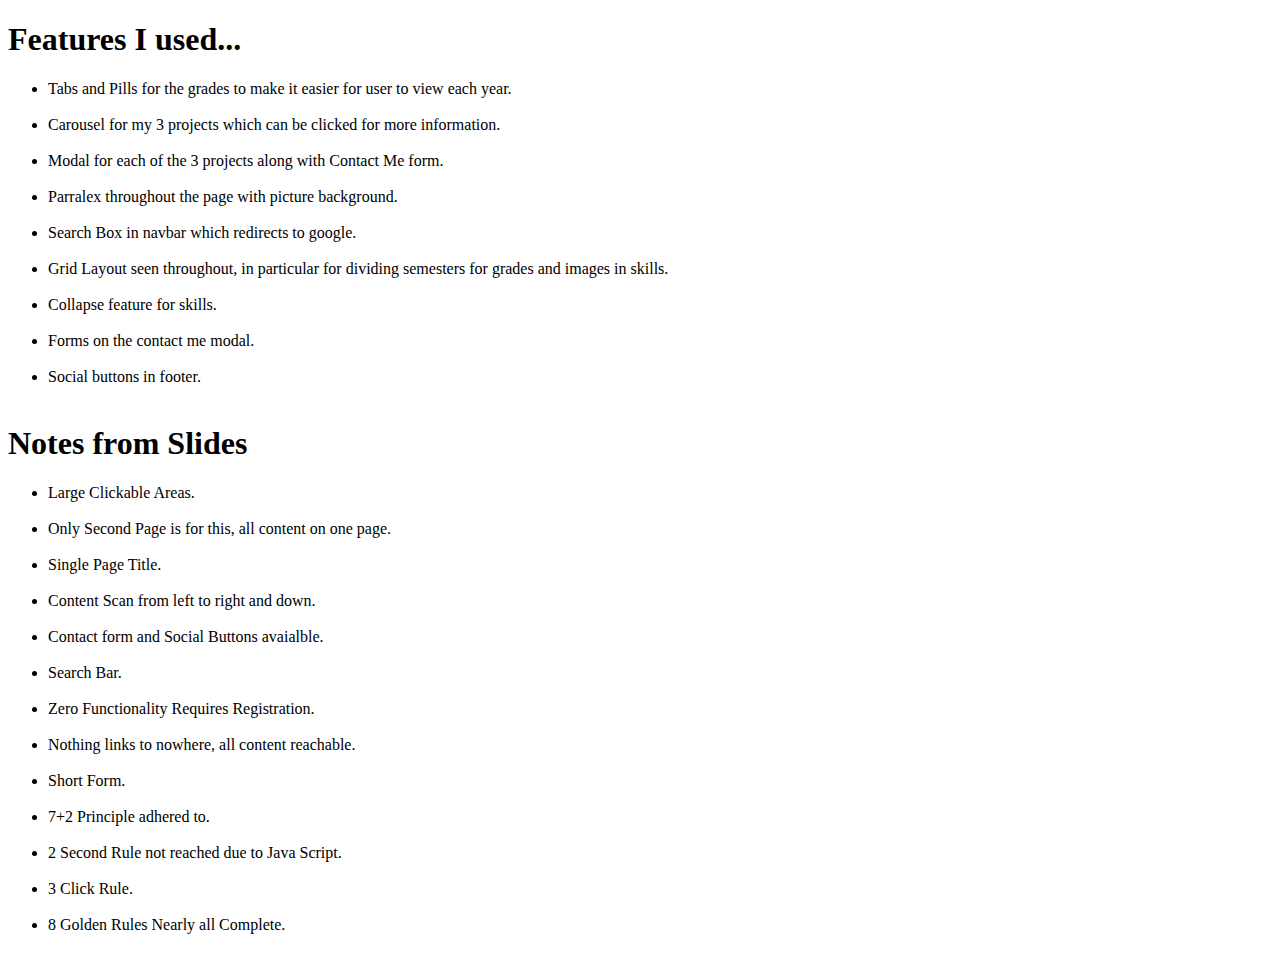
<file: features.html>
<!DOCTYPE html>
<html lang="en">
    <body>
        <h1>Features I used...</h1>
        <ul>
            <li>Tabs and Pills for the grades to make it easier for user to view each year.</li><br>
            <li>Carousel for my 3 projects which can be clicked for more information.</li><br>
            <li>Modal for each of the 3 projects along with Contact Me form.</li><br>
            <li>Parralex throughout the page with picture background.</li><br>
            <li>Search Box in navbar which redirects to google.</li><br>
            <li>Grid Layout seen throughout, in particular for dividing semesters for grades and images in skills.</li><br>
            <li>Collapse feature for skills.</li><br>
            <li>Forms on the contact me modal.</li><br>
            <li>Social buttons in footer.</li><br>
        </ul>
        <h1>Notes from Slides</h1>
        <ul>
            <li>Large Clickable Areas.</li><br>
            <li>Only Second Page is for this, all content on one page.</li><br>
            <li>Single Page Title.</li><br>
            <li>Content Scan from left to right and down.</li><br>                <li>Contact form and Social Buttons avaialble.</li><br>
            <li>Search Bar.</li><br>
            <li>Zero Functionality Requires Registration.</li><br>
            <li>Nothing links to nowhere, all content reachable.</li><br>
            <li>Short Form.</li><br>
            <li>7+2 Principle adhered to.</li><br>
            <li>2 Second Rule not reached due to Java Script.</li><br>
            <li>3 Click Rule.</li><br>
            <li>8 Golden Rules Nearly all Complete.</li><br>
        </ul>
    </body>
</html>
</file>
